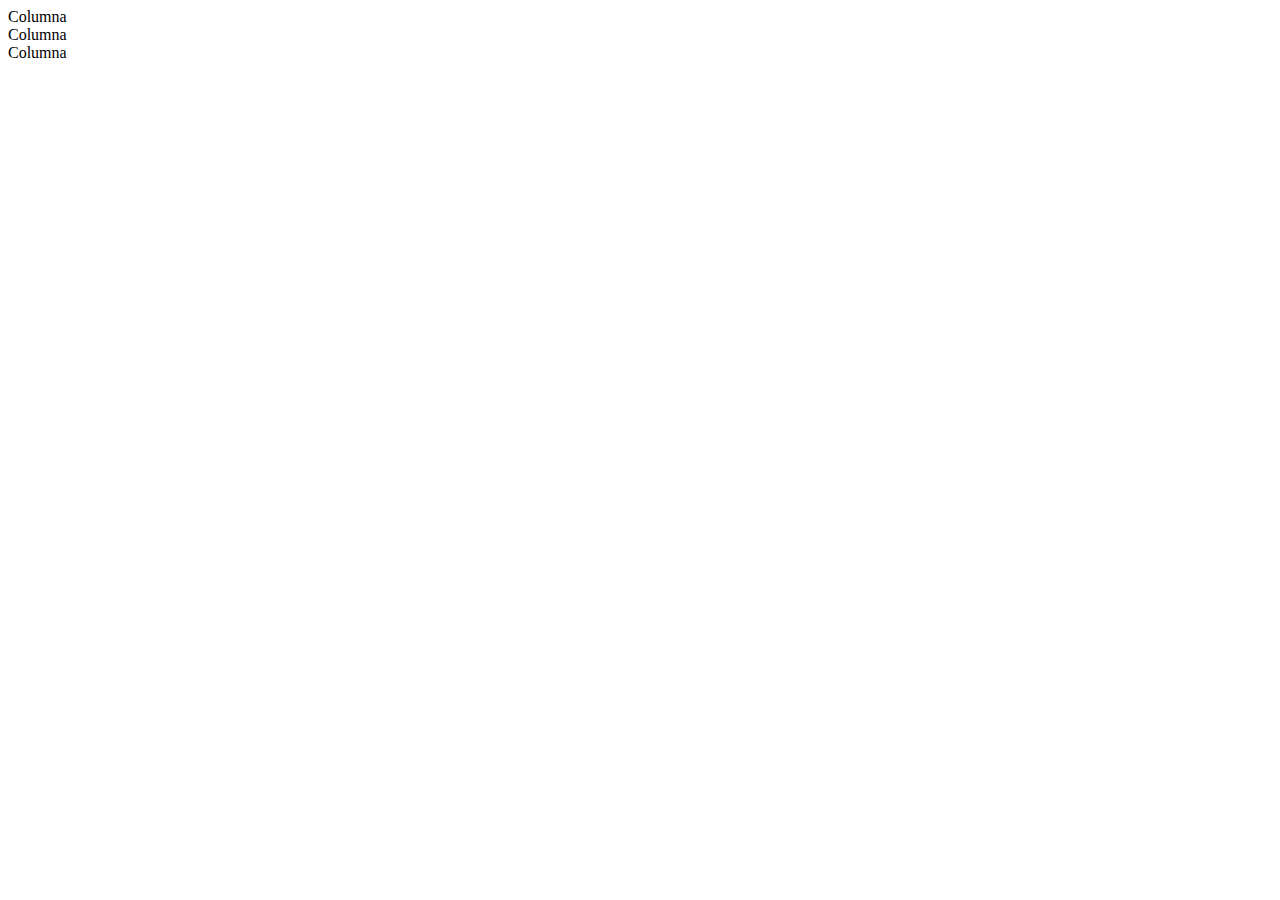
<file: desarrolloDePaginasWeb/bs-ejemplo.html>
<!DOCTYPE html>
<html lang="es">
<head>
  <meta charset="UTF-8">
  <meta http-equiv="X-UA-Compatible" content="IE=edge">
  <meta name="viewport" content="width=device-width, initial-scale=1.0">
  <title>Bootstrap ejemplo</title>
  <link href="https://cdn.jsdelivr.net/npm/bootstrap@5.3.0-alpha1/dist/css/bootstrap.min.css" rel="stylesheet"
    integrity="sha384-GLhlTQ8iRABdZLl6O3oVMWSktQOp6b7In1Zl3/Jr59b6EGGoI1aFkw7cmDA6j6gD" crossorigin="anonymous">
</head>
<body>
  <!-- <div class="container-fluid">    
    <p>Hola Mundo</p>  
  </div> -->
  <div class="container text-center">
    <div class="row">
      <div class="col-7 col-md-4">
        Columna
      </div>
      <div class="col-3 col-md-4">
        Columna
      </div>
      <div class="col-2 col-md-4">
        Columna
      </div>
    </div>
  </div>
  <script src="https://cdn.jsdelivr.net/npm/bootstrap@5.3.0-alpha1/dist/js/bootstrap.bundle.min.js"
  integrity="sha384-w76AqPfDkMBDXo30jS1Sgez6pr3x5MlQ1ZAGC+nuZB+EYdgRZgiwxhTBTkF7CXvN" crossorigin="anonymous"></script>
  <div class="container">
    <!-- Contenido aquí -->
  </div>
</body>
</html>
</file>
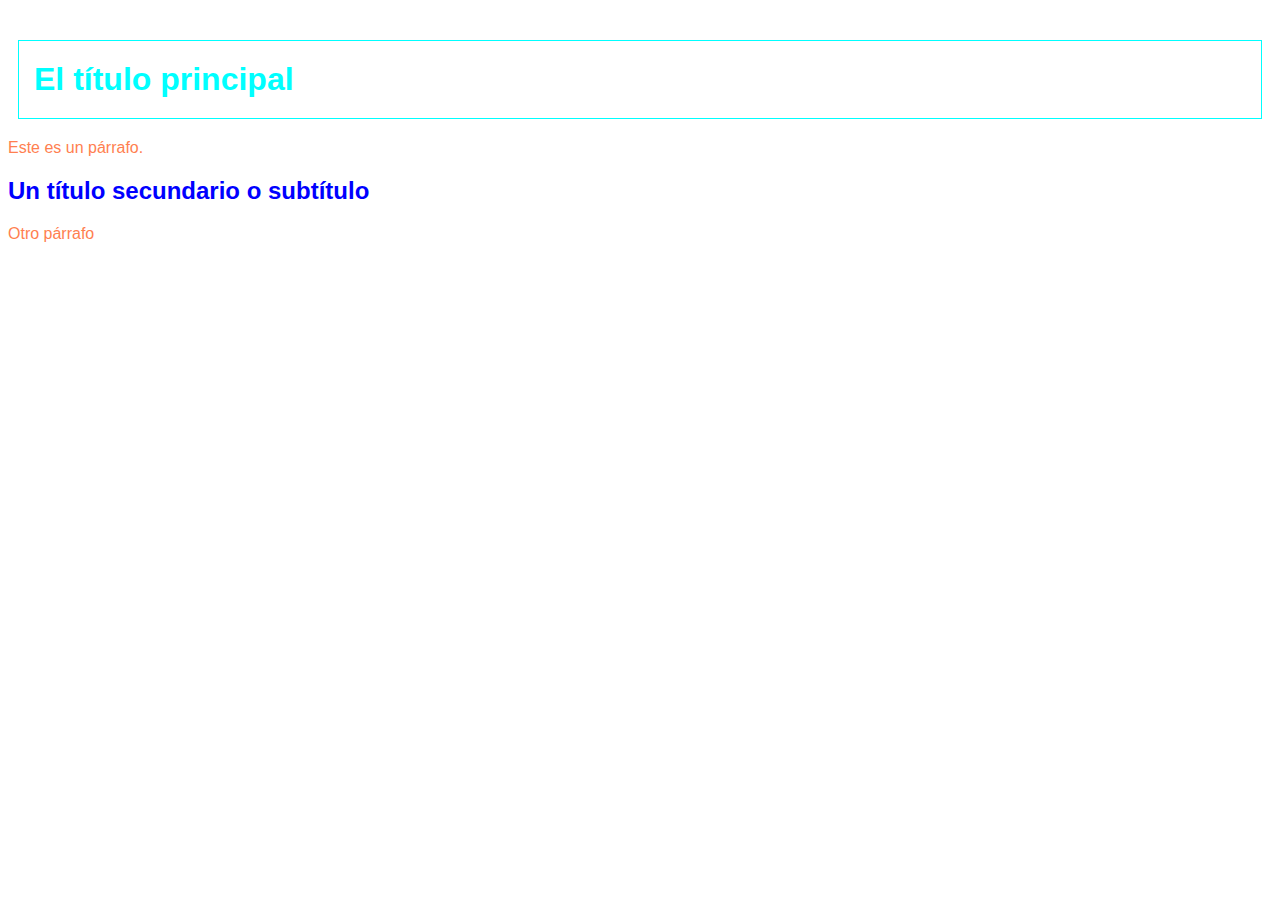
<file: desarrolloDePaginasWeb/css.html>
<!DOCTYPE html>
<html lang="es">
<head>
  <meta charset="UTF-8">
  <meta http-equiv="X-UA-Compatible" content="IE=edge">
  <meta name="viewport" content="width=device-width, initial-scale=1.0">
  <link rel="stylesheet" type="text/css" href="/styles/styles.css"/>
  <title>CSS</title>
</head>
<body>
  <h1 style="  color: cyan;
  font-weight: bold;
  border: 1px solid;">El título principal</h1>

  <p style="color: coral;">Este es un párrafo.</p>

  <h2>Un título secundario o subtítulo</h2>

  <p style="color: coral;">Otro párrafo</p>
</body>
</html>
</file>
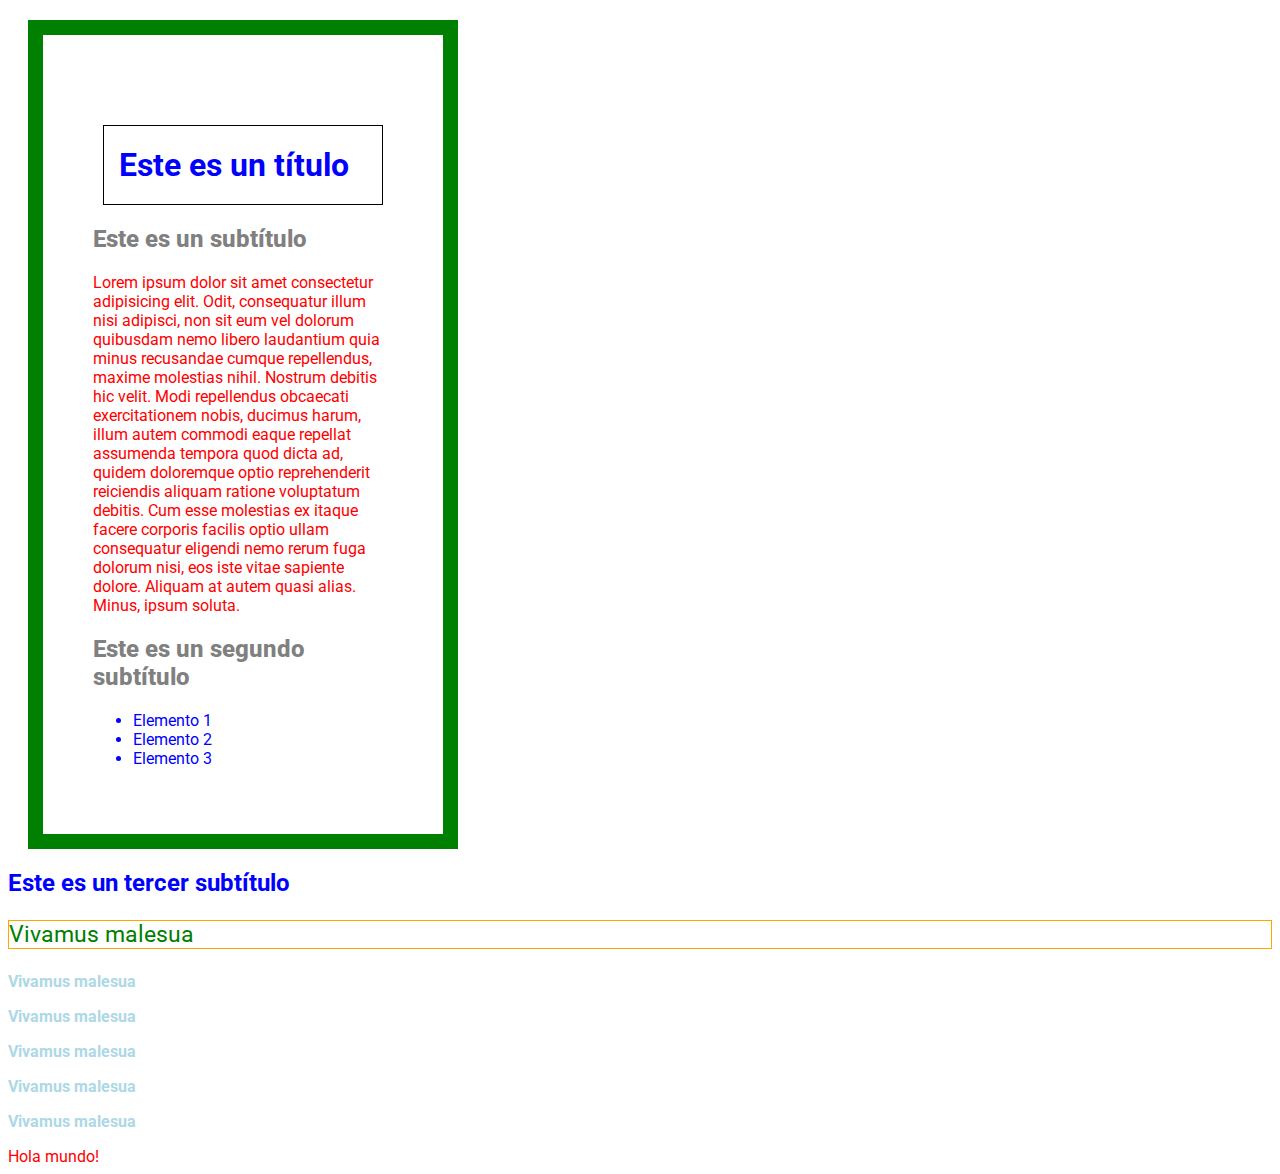
<file: desarrolloDePaginasWeb/cssBox.html>
<!DOCTYPE html>
<html lang="es">
<head>
  <meta charset="UTF-8">
  <meta http-equiv="X-UA-Compatible" content="IE=edge">
  <meta name="viewport" content="width=device-width, initial-scale=1.0">
  <link rel="stylesheet" type="text/css" href="/styles/styles.css" />
  <title>CSS: Box Model</title>
  <link rel="preconnect" href="https://fonts.googleapis.com">
  <link rel="preconnect" href="https://fonts.gstatic.com" crossorigin>
  <link href="https://fonts.googleapis.com/css2?family=Roboto:wght@300;400;700&display=swap" rel="stylesheet">
</head>
<body>
  <section>
    <h1>Este es un título</h1>
    <h2>Este es un subtítulo</h2>
    <p>Lorem ipsum dolor sit amet consectetur adipisicing elit. Odit, consequatur illum nisi adipisci, non sit eum vel dolorum quibusdam nemo libero laudantium quia minus recusandae cumque repellendus, maxime molestias nihil.
    Nostrum debitis hic velit. Modi repellendus obcaecati exercitationem nobis, ducimus harum, illum autem commodi eaque repellat assumenda tempora quod dicta ad, quidem doloremque optio reprehenderit reiciendis aliquam ratione voluptatum debitis.
    Cum esse molestias ex itaque facere corporis facilis optio ullam consequatur eligendi nemo rerum fuga dolorum nisi, eos iste vitae sapiente dolore. Aliquam at autem quasi alias. Minus, ipsum soluta.</p>
    <h2>Este es un segundo subtítulo</h2>
    <ul>
      <li>Elemento 1</li>
      <li>Elemento 2</li>
      <li>Elemento 3</li>
    </ul>
  </section>
  <h2>Este es un tercer subtítulo</h2>

  <p id="mi_parrafo">Vivamus malesua</p>
  <p class="estaesmiclase">Vivamus malesua</p>
  <p class="estaesmiclase">Vivamus malesua</p>
  <p class="estaesmiclase">Vivamus malesua</p>
  <p class="estaesmiclase">Vivamus malesua</p>
  <p class="estaesmiclase">Vivamus malesua</p>

  <span>Hola mundo!</span>
</body>
</html>
</file>
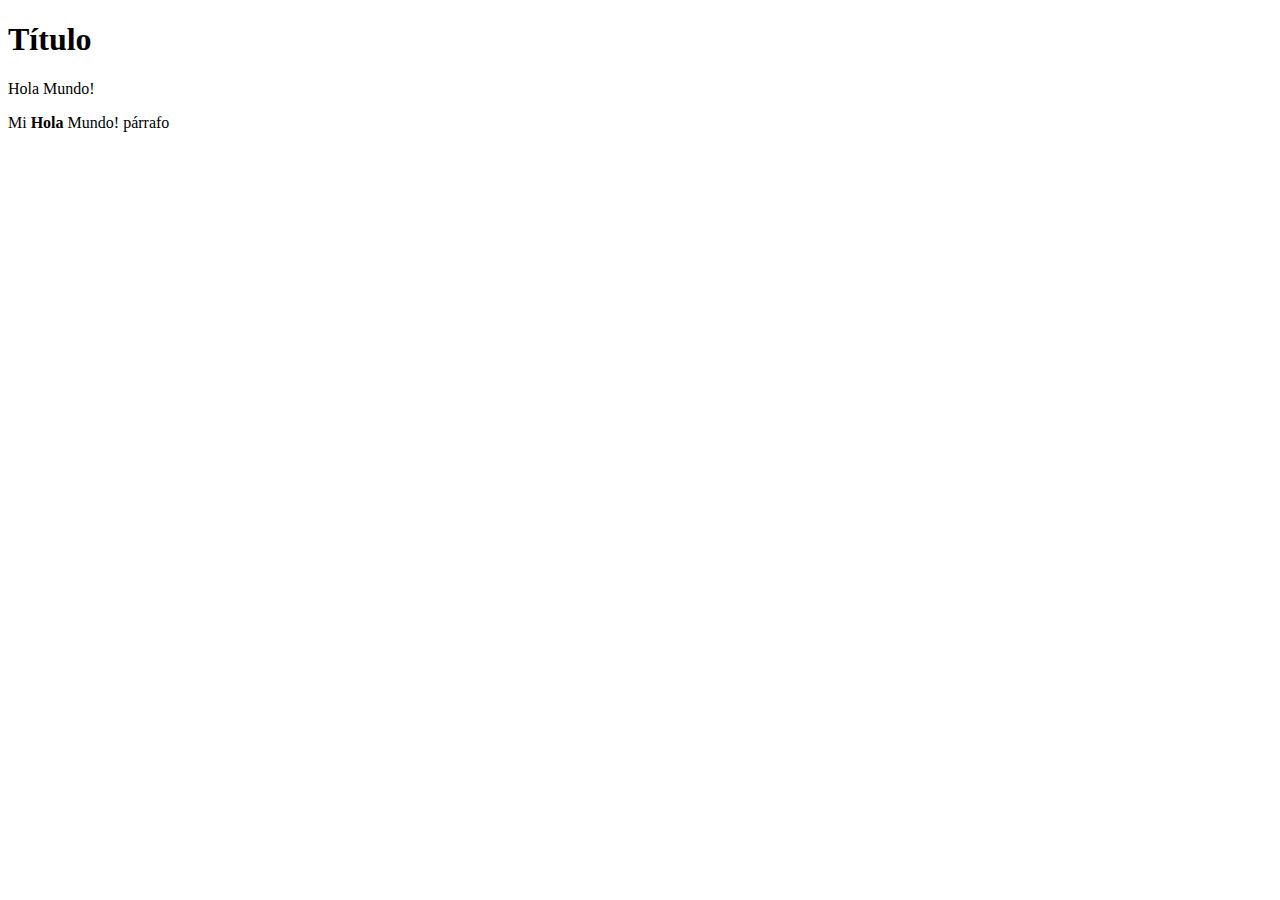
<file: desarrolloDePaginasWeb/elementos_bloque_linea.html>
<!DOCTYPE html>
<html lang="es">
<head>
  <meta charset="UTF-8">
  <meta http-equiv="X-UA-Compatible" content="IE=edge">
  <meta name="viewport" content="width=device-width, initial-scale=1.0">
  <title>Elementos de bloque y de línea</title>
</head>
<body>

  <h1>Título</h1>
  <span>Hola Mundo!</span>
  <p>Mi <span><strong>Hola</strong> Mundo!</span> párrafo</p>

</body>
</html>
</file>
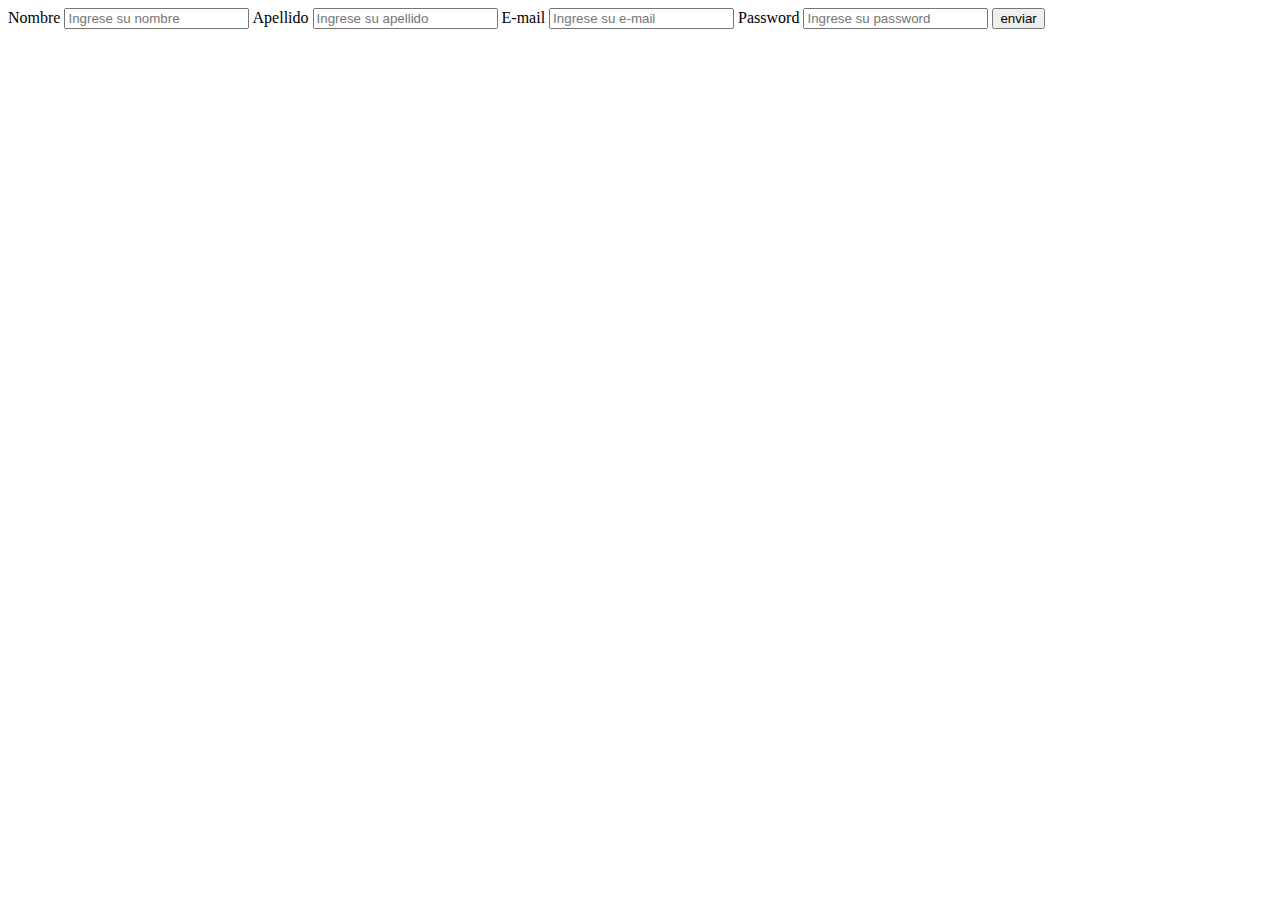
<file: desarrolloDePaginasWeb/form.html>
<!DOCTYPE html>
<html lang="es">
<head>
  <meta charset="UTF-8">
  <meta http-equiv="X-UA-Compatible" content="IE=edge">
  <meta name="viewport" content="width=device-width, initial-scale=1.0">
  <title>Formulario</title>
</head>
<body>

  <form action="" method="get">
    <label for="nombre">Nombre</label>
    <input type="text" id="nombre" name="nombre" placeholder="Ingrese su nombre">
    <label for="apellido">Apellido</label>
    <input type="text" id="apellido" name="apellido" placeholder="Ingrese su apellido">
    <label for="email">E-mail</label>
    <input type="email" id="e-mail" name="e-mail" placeholder="Ingrese su e-mail">
    <label for="password">Password</label>
    <input type="password" id="password" name="password" placeholder="Ingrese su password">
    <input type="submit" value="enviar">
  </form>

</body>
</html>
</file>
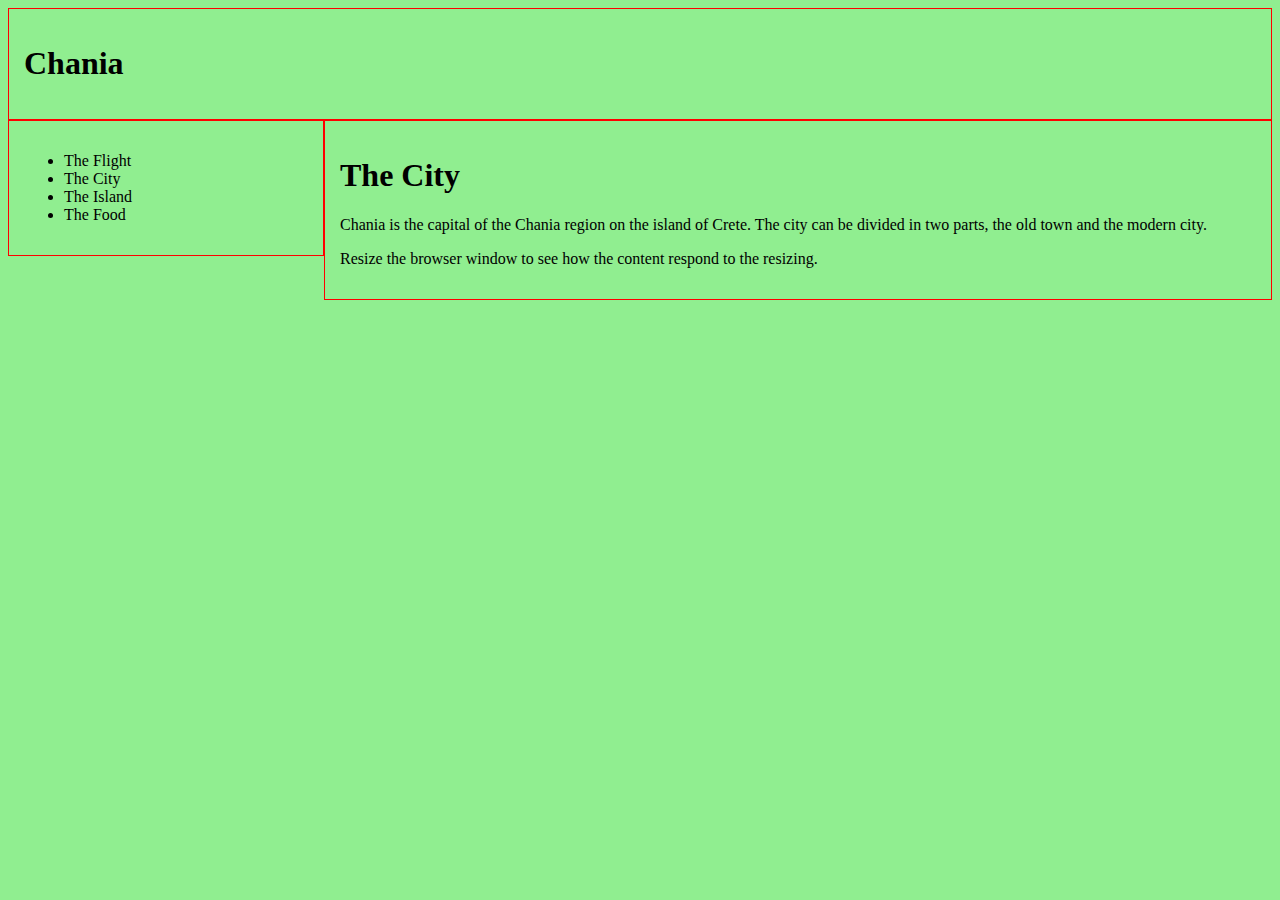
<file: desarrolloDePaginasWeb/grid.html>
<!DOCTYPE html>
<html lang="en">

  <head>
    <meta name="viewport" content="width=device-width, initial-scale=1.0">
    <link rel="stylesheet" href="/styles/grid.css">
    <title>Grid CSS</title>
  </head>

  <body>

    <div class="header">
      <h1>Chania</h1>
    </div>

    <div class="menu">
      <ul>
        <li>The Flight</li>
        <li>The City</li>
        <li>The Island</li>
        <li>The Food</li>
      </ul>
    </div>

    <div class="main">
      <h1>The City</h1>
      <p>Chania is the capital of the Chania region on the island of Crete. The city can be divided in two parts, the
        old town and the modern city.</p>
      <p>Resize the browser window to see how the content respond to the resizing.</p>
    </div>

  </body>

</html>
</file>
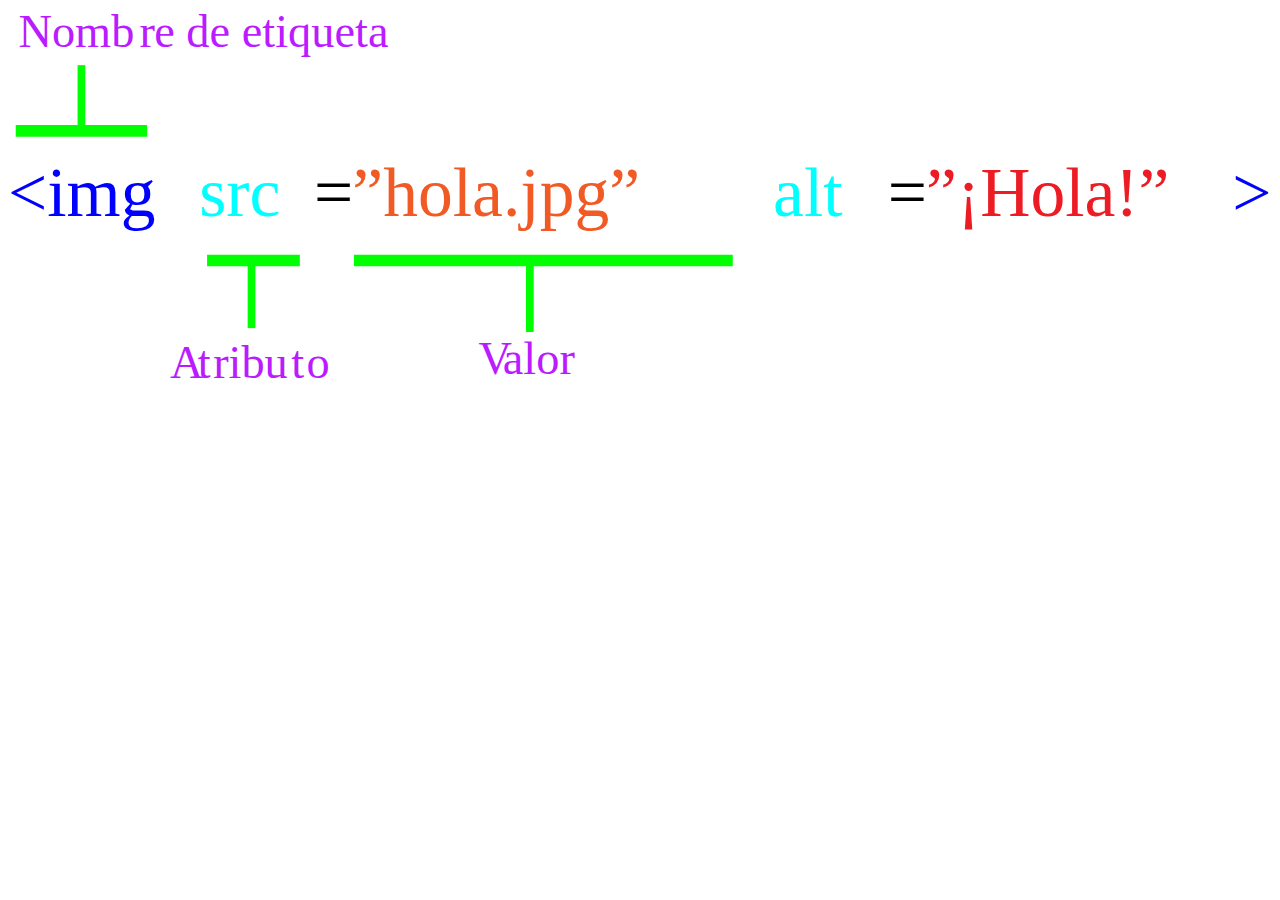
<file: desarrolloDePaginasWeb/imagenes.html>
<!DOCTYPE html>
<html lang="es">
<head>
  <meta charset="UTF-8">
  <meta http-equiv="X-UA-Compatible" content="IE=edge">
  <meta name="viewport" content="width=device-width, initial-scale=1.0">
  <link rel="shortcut icon" href="https://www.w3schools.com/images/favicon.ico" type="image/x-icon">
  <title>Imagen en documento</title>
</head>
<body>
  <img src="/media/SintaxisConAtributos.svg" alt="Sintaxis con atributos de un elemento html">
</body>
</html>
</file>
<file: styles/styles.css>
* {
  color: blue;
  font-family: 'Roboto', sans-serif;
}

h1 {
  color: blue;
  font-weight: bold;
  border: 1px solid black;
  margin-top: 40px;
  margin-right: 10px;
  margin-bottom: 20px;
  margin-left: 10px;
  /* padding-top: 20px;
  padding-right: 20px;
  padding-bottom: 15px;
  padding-left: 15px; */
  padding: 20px 15px
}

section{
  width: 300px;
  border: 15px solid green;
  padding: 50px;
  margin: 20px;
}

p,span {
  color: red;
}

#mi_parrafo{
  color: green;
  font-size: 23px;
  border: 1px solid orange;
}

.estaesmiclase{
  font-weight: bold;
  color: lightblue;
}

section h2{
  font-weight: 800;
  color: grey;
}
</file>
<file: styles/grid.css>
* {
  box-sizing: border-box;
}

.header {
  border: 1px solid red;
  padding: 15px;
}

.menu {
  width: 25%;
  float: left;
  padding: 15px;
  border: 1px solid red;
}

.main {
  width: 75%;
  float: left;
  padding: 15px;
  border: 1px solid red;
}

body{
  background-color: lightgreen;
}
@media only screen and (max-width: 600px){
  body {
    background-color: lightblue;
  }
}
</file>
